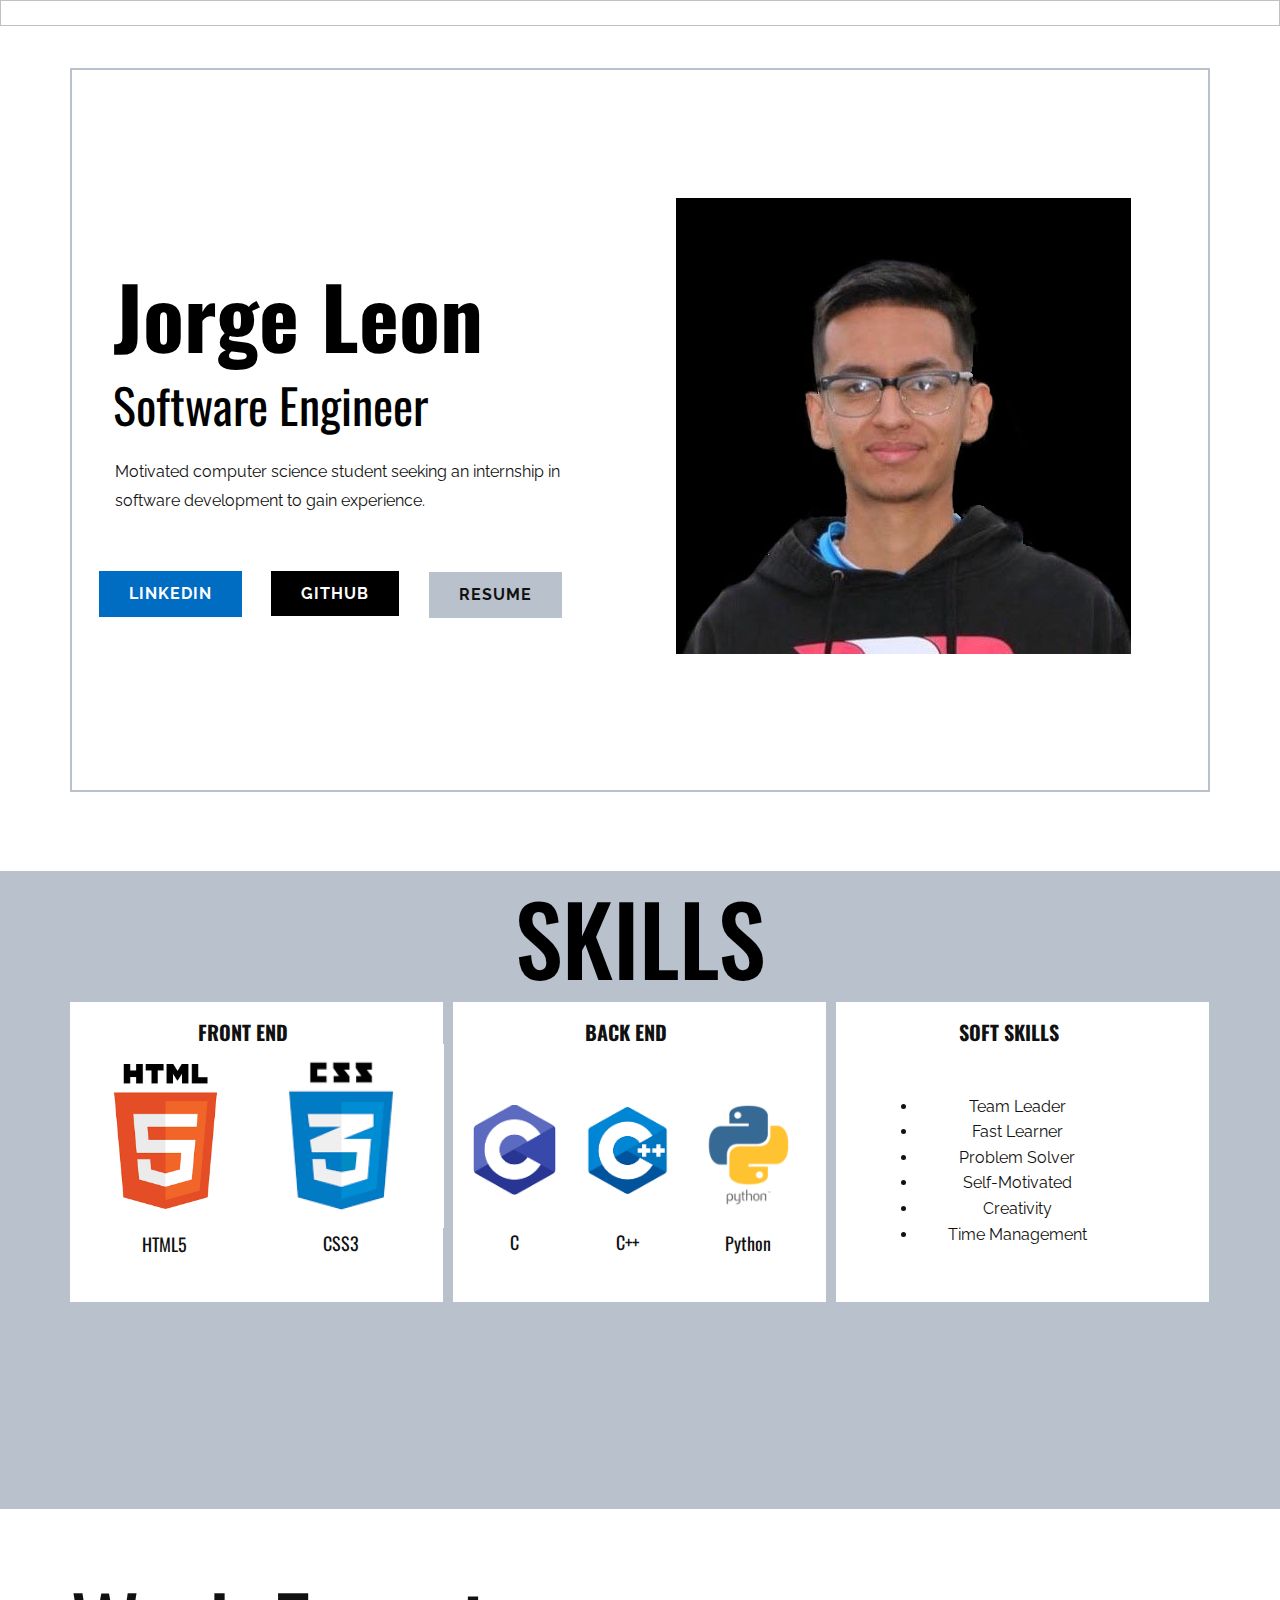
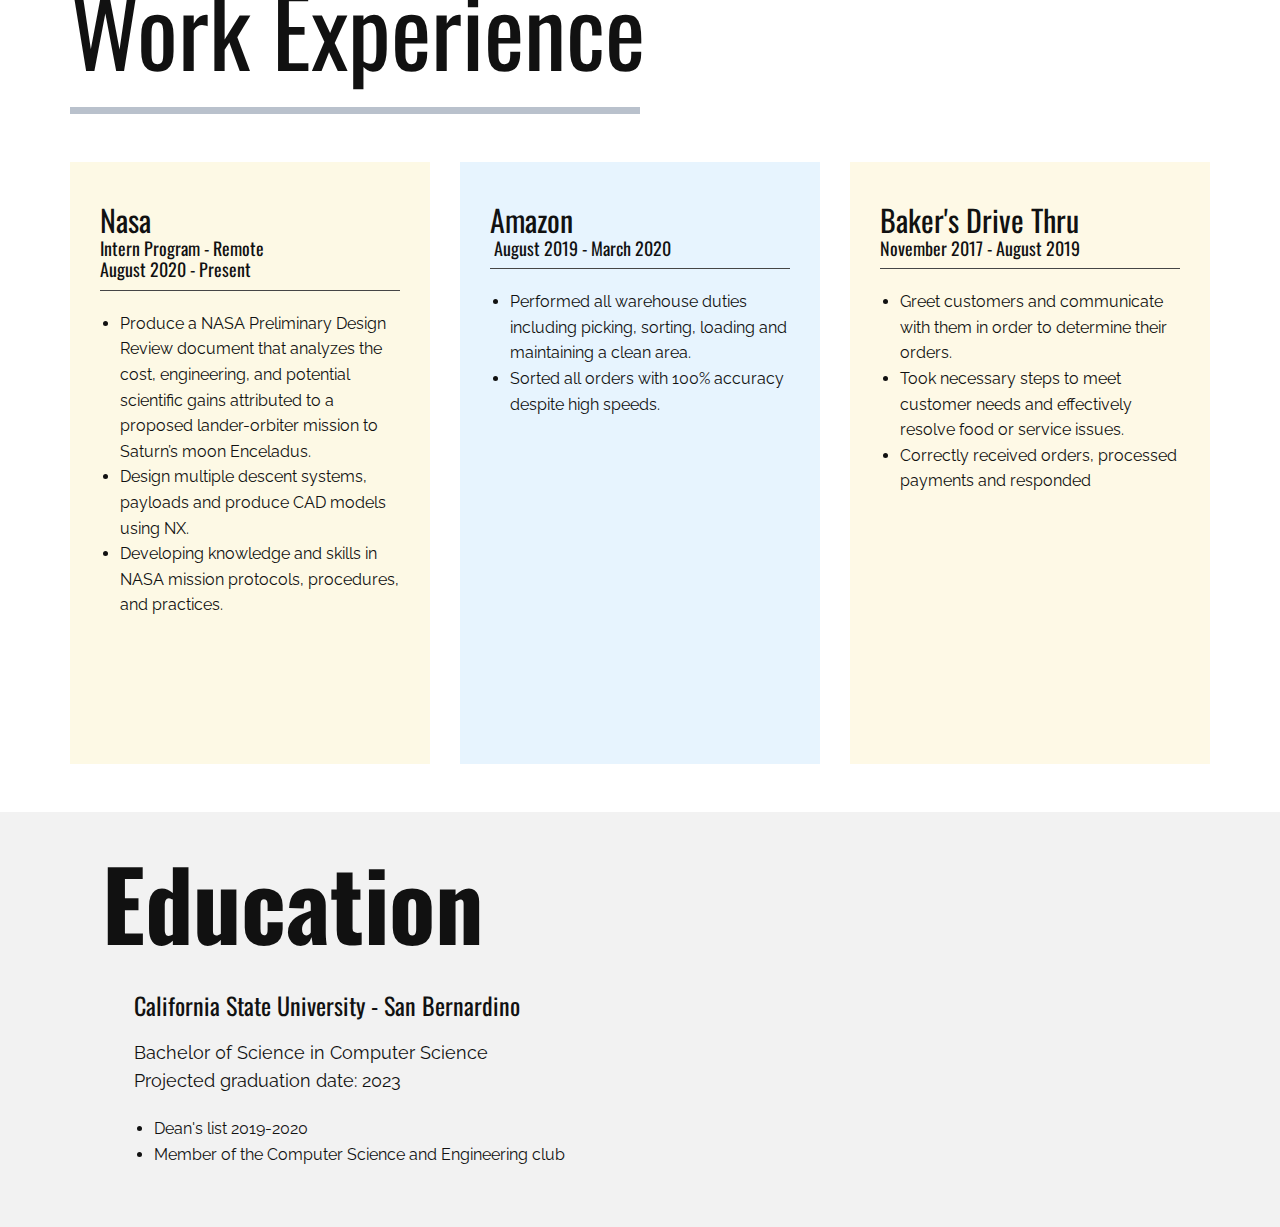
<file: index.html>
<!DOCTYPE html>
<html style="font-size: 16px;">
  <head>
    
    <meta name="viewport" content="width=device-width, initial-scale=1.0">
    <meta charset="utf-8">
    <meta name="keywords" content="Home Repair, &amp; Renovating, About Us, How Can We Help You?, Popular Services, Home Repair Services, About Us">
    <meta name="description" content="">
    <meta name="page_type" content="np-template-header-footer-from-plugin">
    <title>Jorge Leon's Portfolio</title>
    <link rel="stylesheet" href="nicepage.css" media="screen">
<link rel="stylesheet" href="Page-1.css" media="screen">
    <script class="u-script" type="text/javascript" src="jquery.js" defer=""></script>
    <script class="u-script" type="text/javascript" src="nicepage.js" defer=""></script>
    <meta name="generator" content="Nicepage 2.27.3, nicepage.com">
    <link id="u-theme-google-font" rel="stylesheet" href="https://fonts.googleapis.com/css?family=Oswald:200,300,400,500,600,700|Raleway:100,100i,200,200i,300,300i,400,400i,500,500i,600,600i,700,700i,800,800i,900,900i">
    <link id="u-page-google-font" rel="stylesheet" href="https://fonts.googleapis.com/css?family=Oswald:200,300,400,500,600,700|Oswald:200,300,400,500,600,700">
    
    
    
    
    
    <script type="application/ld+json">{
		"@context": "http://schema.org",
		"@type": "Organization",
		"name": "",
		"url": "index.html",
		"logo": "#"
}</script>
    <meta property="og:title" content="Jorge Leon's Portfolio">
    <meta property="og:type" content="website">
    <meta name="theme-color" content="#eac60b">
    <link rel="canonical" href="index.html">
    <meta property="og:url" content="index.html">
  </head>
  <body data-home-page="Jorgeleon92.html" data-home-page-title="Jorge Leon's Portfolio" class="u-body"><header class="u-align-center-xs u-border-1 u-border-grey-25 u-clearfix u-header u-header" id="sec-92d8"><div class="u-clearfix u-sheet u-sheet-1">
        <nav class="u-align-left u-menu u-menu-dropdown u-nav-spacing-25 u-offcanvas u-menu-1" data-responsive-from="XL">
          <div class="menu-collapse">
            <a class="u-button-style u-nav-link" href="#" style="padding: 4px 0; font-size: calc(1em + 8px);">
              <svg class="u-svg-link" preserveAspectRatio="xMidYMin slice" viewBox="0 0 302 302" style="undefined"><use xmlns:xlink="http://www.w3.org/1999/xlink" xlink:href="#svg-7b92"></use></svg>
              <svg xmlns="http://www.w3.org/2000/svg" xmlns:xlink="http://www.w3.org/1999/xlink" version="1.1" id="svg-7b92" x="0px" y="0px" viewBox="0 0 302 302" style="enable-background:new 0 0 302 302;" xml:space="preserve" class="u-svg-content"><g><rect y="36" width="302" height="30"></rect><rect y="236" width="302" height="30"></rect><rect y="136" width="302" height="30"></rect>
</g><g></g><g></g><g></g><g></g><g></g><g></g><g></g><g></g><g></g><g></g><g></g><g></g><g></g><g></g><g></g></svg>
            </a>
          </div>
          <div class="u-custom-menu u-nav-container">
            <ul class="u-nav u-unstyled u-nav-1"><li class="u-nav-item"><a class="u-button-style u-nav-link u-text-active-palette-1-base u-text-hover-palette-2-base" href="Home.html" style="padding: 10px 20px;">Home</a>
</li><li class="u-nav-item"><a class="u-button-style u-nav-link u-text-active-palette-1-base u-text-hover-palette-2-base" href="Page-3.html" style="padding: 10px 20px;">Page 3</a>
</li><li class="u-nav-item"><a class="u-button-style u-nav-link u-text-active-palette-1-base u-text-hover-palette-2-base" href="Page-4.html" style="padding: 10px 20px;">Page 4</a>
</li><li class="u-nav-item"><a class="u-button-style u-nav-link u-text-active-palette-1-base u-text-hover-palette-2-base" href="Page-6.html" style="padding: 10px 20px;">Page 6</a>
</li><li class="u-nav-item"><a class="u-button-style u-nav-link u-text-active-palette-1-base u-text-hover-palette-2-base" href="Page-7.html" style="padding: 10px 20px;">Page 7</a>
</li><li class="u-nav-item"><a class="u-button-style u-nav-link u-text-active-palette-1-base u-text-hover-palette-2-base" href="Page-8.html" style="padding: 10px 20px;">Page 8</a>
</li><li class="u-nav-item"><a class="u-button-style u-nav-link u-text-active-palette-1-base u-text-hover-palette-2-base" href="" style="padding: 10px 20px;">Page 1</a>
</li></ul>
          </div>
          <div class="u-custom-menu u-nav-container-collapse">
            <div class="u-align-center u-black u-container-style u-inner-container-layout u-opacity u-opacity-95 u-sidenav">
              <div class="u-menu-close"></div>
              <ul class="u-align-center u-nav u-popupmenu-items u-unstyled u-nav-2"><li class="u-nav-item"><a class="u-button-style u-nav-link" href="Home.html" style="padding: 10px 20px;">Home</a>
</li></ul>
            </div>
            <div class="u-black u-menu-overlay u-opacity u-opacity-70"></div>
          </div>
        </nav>
      </div></header>
    <section class="u-border-2 u-border-white u-clearfix u-section-1" id="carousel_fd50">
      <div class="u-clearfix u-sheet u-sheet-1">
        <div class="u-clearfix u-expanded-width u-layout-wrap u-layout-wrap-1">
          <div class="u-layout">
            <div class="u-layout-row">
              <div class="u-align-left u-container-style u-layout-cell u-right-cell u-size-60 u-layout-cell-1">
                <div class="u-border-2 u-border-palette-5-base u-container-layout u-container-layout-1">
                  <h1 class="u-custom-font u-heading-font u-text u-text-black u-title u-text-1">Jorge Leon</h1>
                  <h2 class="u-text u-text-black u-text-2"> Software Engineer</h2>
                  <img src="images/Jorge.jpg" alt="" class="u-image u-image-default u-image-1" data-image-width="455" data-image-height="456">
                  <p class="u-text u-text-3">Motivated computer science student seeking an internship in software development to gain
experience.&nbsp;</p>
                  <a href="https://github.com/Jahvelins" class="u-black u-btn u-button-style u-hover-palette-1-dark-1 u-btn-1" target="_blank">Github</a>
                  <a href="https://www.linkedin.com/in/jorgeleon92/" class="u-btn u-button-style u-hover-palette-1-dark-1 u-palette-4-base u-btn-2" target="_blank">LinkedIn</a>
                  <a href="files/Resume.2020.pdf" class="u-btn u-button-style u-file-link u-palette-5-base u-btn-3" target="_blank">Resume</a>
                </div>
              </div>
            </div>
          </div>
        </div>
      </div>
    </section>
    <section class="u-align-center u-clearfix u-palette-5-base u-section-2" id="carousel_cdab">
      <div class="u-clearfix u-sheet u-sheet-1">
        <h1 class="u-heading-font u-text u-text-black u-text-default u-title u-text-1">Skills</h1>
        <div class="u-expanded-width u-list u-repeater u-list-1">
          <div class="u-align-center u-container-style u-list-item u-repeater-item u-white u-list-item-1">
            <div class="u-container-layout u-similar-container u-container-layout-1">
              <h5 class="u-text u-text-2">Front end</h5>
            </div>
          </div>
          <div class="u-align-center u-container-style u-list-item u-repeater-item u-video-cover u-white u-list-item-2">
            <div class="u-container-layout u-similar-container u-container-layout-2">
              <h5 class="u-text u-text-3">Back end</h5>
            </div>
          </div>
          <div class="u-align-center u-container-style u-list-item u-repeater-item u-video-cover u-white u-list-item-3">
            <div class="u-container-layout u-similar-container u-container-layout-3">
              <h5 class="u-text u-text-4">Soft skills</h5>
            </div>
          </div>
        </div>
        <img src="images/Clogo.png" alt="" class="u-image u-image-default u-image-1" data-image-width="225" data-image-height="225">
        <img src="images/Clogo1.png" alt="" class="u-image u-image-default u-image-2" data-image-width="225" data-image-height="225">
        <img src="images/Htmllogo.png" alt="" class="u-image u-image-default u-image-3" data-image-width="225" data-image-height="225">
        <img src="images/Csslogo.png" alt="" class="u-image u-image-default u-image-4" data-image-width="305" data-image-height="165">
        <h6 class="u-text u-text-5">C++</h6>
        <h6 class="u-text u-text-6">C</h6>
        <h6 class="u-text u-text-default u-text-7">Python</h6>
        <h6 class="u-text u-text-default u-text-8">CSS3</h6>
        <h6 class="u-text u-text-default u-text-9">HTML5</h6>
        <img src="images/Pythonlogo.png" alt="" class="u-image u-image-default u-image-5" data-image-width="229" data-image-height="220">
        <ul class="u-text u-text-10">
          <li>Team Leader</li>
          <li>Fast Learner</li>
          <li>Problem Solver</li>
          <li>Self-Motivated</li>
          <li>Creativity</li>
          <li>Time Management</li>
        </ul>
      </div>
    </section>
    <section class="u-align-left u-clearfix u-section-3" id="sec-3b89">
      <div class="u-clearfix u-sheet u-sheet-1">
        <h2 class="u-text u-text-1">Work Experience</h2>
        <div class="u-border-7 u-border-palette-5-base u-line u-line-horizontal u-line-1"></div>
        <div class="u-clearfix u-expanded-width u-gutter-30 u-layout-wrap u-layout-wrap-1">
          <div class="u-gutter-0 u-layout">
            <div class="u-layout-row">
              <div class="u-align-left u-container-style u-layout-cell u-left-cell u-palette-1-light-3 u-size-20 u-layout-cell-1">
                <div class="u-container-layout u-container-layout-1">
                  <h4 class="u-text u-text-2">Nasa<br>
                  </h4>
                  <h6 class="u-text u-text-3">Intern Program - Remote<br>August 2020 - Present
                  </h6>
                  <div class="u-border-1 u-border-grey-dark-1 u-expanded-width-xl u-line u-line-horizontal u-line-2"></div>
                  <ul class="u-text u-text-default u-text-4">
                    <li>Produce a NASA Preliminary Design Review document that analyzes the cost, engineering, and potential scientific gains attributed to a proposed lander-orbiter mission to Saturn’s moon Enceladus.&nbsp;</li>
                    <li>Design multiple descent systems, payloads and produce CAD models using NX.&nbsp;<br>
                    </li>
                    <li>Developing knowledge and skills in NASA mission protocols, procedures, and practices.&nbsp;<br>
                    </li>
                  </ul>
                </div>
              </div>
              <div class="u-align-left u-container-style u-layout-cell u-palette-4-light-3 u-size-20 u-layout-cell-2">
                <div class="u-container-layout u-valign-top-lg u-container-layout-2">
                  <h4 class="u-text u-text-5">Amazon<br>
                  </h4>
                  <h6 class="u-text u-text-default u-text-6">August 2019 - March 2020</h6>
                  <div class="u-border-1 u-border-grey-dark-1 u-expanded-width-xl u-line u-line-horizontal u-line-3"></div>
                  <ul class="u-text u-text-default u-text-7">
                    <li>Performed all warehouse duties including picking, sorting, loading and maintaining a clean
area.&nbsp;
                    </li>
                    <li>Sorted all orders with 100% accuracy despite high speeds.&nbsp;&nbsp;</li>
                  </ul>
                </div>
              </div>
              <div class="u-align-left u-container-style u-layout-cell u-palette-3-light-3 u-size-20 u-layout-cell-3">
                <div class="u-container-layout u-container-layout-3">
                  <h4 class="u-text u-text-8">Baker's Drive Thru<br>
                  </h4>
                  <h6 class="u-text u-text-9">November 2017 - August 2019</h6>
                  <div class="u-border-1 u-border-grey-dark-1 u-expanded-width-lg u-expanded-width-md u-expanded-width-xl u-line u-line-horizontal u-line-4"></div>
                  <ul class="u-text u-text-default u-text-10">
                    <li>Greet customers and communicate with them in order to determine their orders. <br>
                    </li>
                    <li>Took necessary steps to meet customer needs and effectively resolve food or service issues.</li>
                    <li>Correctly received orders, processed payments and responded&nbsp;<br>
                    </li>
                  </ul>
                </div>
              </div>
            </div>
          </div>
        </div>
      </div>
    </section>
    <section class="u-clearfix u-grey-5 u-section-4" id="sec-e007">
      <div class="u-clearfix u-sheet u-sheet-1">
        <h3 class="u-text u-text-1">Education</h3>
        <h4 class="u-text u-text-default u-text-2">California State University - San Bernardino</h4>
        <p class="u-text u-text-3">Bachelor 0f Science in Computer Science<br>Projected graduation date: 2023
        </p>
        <ul class="u-text u-text-4">
          <li style="">Dean's list 2019-2020&nbsp;</li>
          <li style="">Member of the Computer Science and Engineering club</li>
        </ul>
      </div>
    </section>
    
    
    
  </body>
</html>
</file>
<file: Page-1.css>
.u-section-1 .u-sheet-1 {min-height: 841px}
.u-section-1 .u-layout-wrap-1 {margin: 40px auto 60px 0}
.u-section-1 .u-layout-cell-1 {min-height: 724px}
.u-section-1 .u-container-layout-1 {padding: 30px 40px 30px 0}
.u-section-1 .u-text-1 {font-size: 5.3125rem; font-weight: 700; font-family: Oswald, sans-serif; text-transform: none; margin: 169px 600px 0 41px}
.u-section-1 .u-text-2 {font-size: 3rem; font-weight: 400; text-transform: none; margin: 16px 563px 0 41px}
.u-section-1 .u-image-1 {width: 455px; height: 456px; margin: -233px auto 0 604px}
.u-section-1 .u-text-3 {line-height: 1.8; font-size: 1rem; margin: -196px 571px 0 43px}
.u-section-1 .u-btn-1 {border-style: none; font-weight: 700; text-transform: uppercase; letter-spacing: 1px; background-image: none; margin: 55px auto 0 199px}
.u-section-1 .u-btn-2 {border-style: none; font-weight: 700; text-transform: uppercase; letter-spacing: 1px; background-image: none; margin: -45px auto 0 27px}
.u-section-1 .u-btn-3 {border-style: none; font-weight: 700; text-transform: uppercase; letter-spacing: 1px; background-image: none; margin: -45px auto 0 357px} 

@media (max-width: 1199px){ .u-section-1 .u-sheet-1 {min-height: 635px}
.u-section-1 .u-layout-wrap-1 {margin-top: 44px; margin-right: initial; margin-left: initial}
.u-section-1 .u-layout-cell-1 {min-height: 597px}
.u-section-1 .u-text-1 {font-size: 4.25rem; width: auto; margin-top: 66px; margin-right: 421px; margin-left: 36px}
.u-section-1 .u-text-2 {width: auto; margin-top: 20px; margin-right: 20px; margin-left: 36px}
.u-section-1 .u-image-1 {width: 399px; margin-top: -229px; margin-right: 0; margin-left: auto}
.u-section-1 .u-text-3 {width: auto; margin-top: -133px; margin-right: 441px; margin-left: 36px}
.u-section-1 .u-btn-1 {margin-top: 84px; margin-right: 441px; margin-left: auto}
.u-section-1 .u-btn-2 {margin-left: 31px; padding: 10px 27px 10px 26px}
.u-section-1 .u-btn-3 {margin-left: 180px} }

@media (max-width: 991px){ .u-section-1 .u-sheet-1 {min-height: 138px}
.u-section-1 .u-layout-cell-1 {min-height: 580px}
.u-section-1 .u-container-layout-1 {padding-right: 30px}
.u-section-1 .u-text-1 {margin-right: 235px; margin-left: 18px}
.u-section-1 .u-text-2 {margin-top: 18px; margin-right: 180px; margin-left: 18px}
.u-section-1 .u-image-1 {width: 306px; margin-top: -212px}
.u-section-1 .u-text-3 {margin-top: -178px; margin-right: 339px; margin-left: 18px}
.u-section-1 .u-btn-1 {margin-top: 116px; margin-right: 244px}
.u-section-1 .u-btn-2 {margin-left: 8px}
.u-section-1 .u-btn-3 {margin-bottom: -3px; margin-left: 163px} }

@media (max-width: 767px){ .u-section-1 .u-sheet-1 {min-height: 320px}
.u-section-1 .u-layout-cell-1 {min-height: 750px}
.u-section-1 .u-container-layout-1 {padding-right: 10px}
.u-section-1 .u-text-1 {font-size: 3.75rem; margin-top: 68px; margin-right: 313px; margin-left: 2px}
.u-section-1 .u-text-2 {margin-right: 310px; margin-left: 2px}
.u-section-1 .u-image-1 {margin-top: -302px; margin-right: 2px}
.u-section-1 .u-text-3 {margin-top: -88px; margin-right: 315px; margin-left: 2px}
.u-section-1 .u-btn-1 {margin-top: 60px; margin-right: 78px}
.u-section-1 .u-btn-2 {margin-left: 170px}
.u-section-1 .u-btn-3 {margin-bottom: 0; margin-left: 18px} }

@media (max-width: 575px){ .u-section-1 .u-sheet-1 {min-height: 769px}
.u-section-1 .u-layout-wrap-1 {margin-top: 23px; margin-bottom: 25px; margin-right: initial; margin-left: initial}
.u-section-1 .u-layout-cell-1 {min-height: 725px}
.u-section-1 .u-container-layout-1 {padding-top: 16px}
.u-section-1 .u-text-1 {font-size: 3rem; margin-top: 351px; margin-right: 31px; margin-left: 49px}
.u-section-1 .u-text-2 {font-size: 1.5rem; margin-top: 13px; margin-right: 35px; margin-left: 49px}
.u-section-1 .u-image-1 {width: 279px; height: 331px; margin-top: -431px; margin-right: 21px}
.u-section-1 .u-text-3 {margin-top: 225px; margin-right: 29px; margin-left: 33px}
.u-section-1 .u-btn-1 {text-transform: none; margin-top: -221px; margin-right: 21px}
.u-section-1 .u-btn-2 {text-transform: none; margin-left: 49px}
.u-section-1 .u-btn-3 {margin-top: 6px; margin-left: 49px; padding: 10px 28px 10px 27px} }.u-section-2 {background-image: none}
.u-section-2 .u-sheet-1 {min-height: 638px}
.u-section-2 .u-text-1 {margin: 13px auto 0}
.u-section-2 .u-list-1 {min-height: 300px; grid-template-columns: calc(33.3333% - 7px) calc(33.3333% - 7px) calc(33.3333% - 7px); grid-gap: 10px 10px; height: auto; margin: 12px auto 0 0}
.u-section-2 .u-list-item-1 {background-image: none; height: 300px}
.u-section-2 .u-container-layout-1 {padding: 5px 30px 2px}
.u-section-2 .u-text-2 {text-transform: uppercase; font-weight: 700; margin: 13px 13px 0 -13px}
.u-section-2 .u-list-item-2 {background-size: auto; height: 300px}
.u-section-2 .u-container-layout-2 {padding: 5px 30px 2px}
.u-section-2 .u-text-3 {text-transform: uppercase; font-weight: 700; margin: 13px 13px 0 -13px}
.u-section-2 .u-list-item-3 {background-size: auto; height: 300px}
.u-section-2 .u-container-layout-3 {padding: 5px 30px 2px}
.u-section-2 .u-text-4 {text-transform: uppercase; font-weight: 700; margin: 13px 13px 0 -13px}
.u-section-2 .u-image-1 {width: 99px; height: 99px; margin: -201px auto 0 508px}
.u-section-2 .u-image-2 {width: 103px; height: 90px; margin: -95px 644px 0 auto}
.u-section-2 .u-image-3 {width: 124px; height: 145px; margin: -131px auto 0 33px}
.u-section-2 .u-image-4 {width: 206px; height: 184px; margin: -165px auto 0 168px}
.u-section-2 .u-text-5 {margin: 4px 557px 0 532px}
.u-section-2 .u-text-6 {margin: -21px 674px 0 423px}
.u-section-2 .u-text-7 {margin: -21px 439px 0 auto}
.u-section-2 .u-text-8 {margin: -21px auto 0 253px}
.u-section-2 .u-text-9 {margin: -21px auto 0 72px}
.u-section-2 .u-image-5 {width: 103px; height: 104px; margin: -153px 410px 0 auto}
.u-section-2 .u-text-10 {margin: -113px 94px 60px 828px} 

@media (max-width: 1199px){ .u-section-2 .u-sheet-1 {min-height: 579px}
.u-section-2 .u-text-1 {margin-top: 21px}
.u-section-2 .u-list-1 {margin-top: 13px; margin-right: initial; margin-left: initial}
.u-section-2 .u-text-2 {margin-left: 0; margin-right: 0}
.u-section-2 .u-text-3 {margin-left: 0; margin-right: 0}
.u-section-2 .u-text-4 {margin-left: 0; margin-right: 0}
.u-section-2 .u-image-1 {margin-left: auto}
.u-section-2 .u-image-2 {margin-right: auto; margin-left: 317px}
.u-section-2 .u-image-3 {margin-left: 10px}
.u-section-2 .u-image-4 {width: 179px; margin-top: -164px; margin-left: 128px}
.u-section-2 .u-text-5 {width: 51px; margin-top: -7px; margin-left: auto; margin-right: auto}
.u-section-2 .u-text-6 {width: auto; margin-right: 561px; margin-left: 336px}
.u-section-2 .u-text-7 {width: auto; margin-right: 347px}
.u-section-2 .u-text-8 {width: auto; margin-top: -7px; margin-left: 201px}
.u-section-2 .u-text-9 {width: auto; margin-left: 49px}
.u-section-2 .u-image-5 {margin-top: -155px; margin-right: 318px}
.u-section-2 .u-text-10 {width: auto; margin-right: 65px; margin-left: 721px} }

@media (max-width: 991px){ .u-section-2 .u-sheet-1 {min-height: 782px}
.u-section-2 .u-list-1 {min-height: 689px; grid-template-columns: calc(((100% - 720px) / 2) + 355px) calc(((100% - 720px) / 2) + 355px); margin-right: initial; margin-left: initial}
.u-section-2 .u-image-1 {width: 89px; margin-top: -585px; margin-right: 138px}
.u-section-2 .u-image-2 {margin-top: -94px; margin-right: 235px; margin-left: auto}
.u-section-2 .u-image-3 {margin-top: -118px; margin-left: 32px}
.u-section-2 .u-image-4 {margin-left: 161px}
.u-section-2 .u-text-5 {width: auto; margin-top: -4px; margin-right: 157px; margin-left: 512px}
.u-section-2 .u-text-6 {margin-right: 265px; margin-left: 413px}
.u-section-2 .u-text-7 {margin-right: 50px}
.u-section-2 .u-text-8 {margin-top: -10px; margin-left: 233px}
.u-section-2 .u-text-9 {margin-left: 71px}
.u-section-2 .u-image-5 {margin-top: -172px; margin-right: 21px}
.u-section-2 .u-text-10 {margin-top: 226px; margin-right: 436px; margin-left: 65px} }

@media (max-width: 767px){ .u-section-2 .u-sheet-1 {min-height: 1052px}
.u-section-2 .u-list-1 {grid-template-columns: calc(((100% - 540px) / 2) + 265px) calc(((100% - 540px) / 2) + 265px); margin-right: initial; margin-left: initial}
.u-section-2 .u-container-layout-1 {padding-left: 20px; padding-right: 20px}
.u-section-2 .u-container-layout-2 {padding-left: 20px; padding-right: 20px}
.u-section-2 .u-container-layout-3 {padding-left: 20px; padding-right: 20px}
.u-section-2 .u-image-1 {width: 66px; height: 93px; margin-top: -594px; margin-right: 107px}
.u-section-2 .u-image-2 {width: 81px; height: 87px; margin-top: -93px; margin-right: 179px}
.u-section-2 .u-image-3 {margin-top: -116px; margin-left: 0}
.u-section-2 .u-image-4 {width: 103px; height: 183px; margin-left: 141px}
.u-section-2 .u-text-5 {margin-top: -21px; margin-right: 107px; margin-left: 374px}
.u-section-2 .u-text-6 {margin-right: 199px; margin-left: 300px}
.u-section-2 .u-text-7 {margin-right: 24px}
.u-section-2 .u-text-8 {margin-top: 17px; margin-left: 179px}
.u-section-2 .u-text-9 {margin-left: 39px}
.u-section-2 .u-image-5 {width: 97px; height: 97px; margin-top: -175px; margin-right: 0}
.u-section-2 .u-text-10 {margin-top: 234px; margin-right: 303px; margin-left: 39px} }

@media (max-width: 575px){ .u-section-2 .u-sheet-1 {min-height: 1174px}
.u-section-2 .u-text-1 {margin-top: 107px}
.u-section-2 .u-list-1 {grid-template-columns: 100%; margin-right: initial; margin-left: initial}
.u-section-2 .u-image-1 {margin-top: -516px; margin-right: 19px}
.u-section-2 .u-image-2 {margin-top: -97px; margin-right: 231px}
.u-section-2 .u-image-3 {width: 144px; margin-top: -427px}
.u-section-2 .u-image-4 {width: 186px; margin-right: 6px}
.u-section-2 .u-text-5 {margin-top: 298px; margin-right: 24px; margin-left: 265px}
.u-section-2 .u-text-6 {margin-right: 251px; margin-left: 48px}
.u-section-2 .u-text-7 {margin-right: 138px}
.u-section-2 .u-text-8 {margin-top: -314px; margin-right: 76px; margin-left: auto}
.u-section-2 .u-text-9 {margin-top: -22px; margin-right: 231px; margin-left: auto}
.u-section-2 .u-image-5 {margin-top: 147px; margin-left: 128px}
.u-section-2 .u-text-10 {margin-top: 182px; margin-right: 76px; margin-left: 51px} }.u-section-3 .u-sheet-1 {min-height: 902px}
.u-section-3 .u-text-1 {font-size: 6rem; margin: 66px 371px 0 0}
.u-section-3 .u-line-1 {font-weight: 700; width: 570px; height: 7px; transform-origin: left center 0; margin: 26px auto 0 0}
.u-section-3 .u-layout-wrap-1 {margin: 48px auto 48px 0}
.u-section-3 .u-layout-cell-1 {min-height: 522px; background-image: none}
.u-section-3 .u-container-layout-1 {padding: 40px 30px}
.u-section-3 .u-text-2 {font-weight: 400; font-size: 1.875rem; margin: 0}
.u-section-3 .u-text-3 {margin: 0 130px 0 0}
.u-section-3 .u-line-2 {transform-origin: left center 0; margin: 9px auto 0 0}
.u-section-3 .u-text-4 {margin: 20px auto 0 0}
.u-section-3 .u-layout-cell-2 {min-height: 526px; background-image: none}
.u-section-3 .u-container-layout-2 {padding: 40px 30px}
.u-section-3 .u-text-5 {font-weight: 400; font-size: 1.875rem; margin: 0}
.u-section-3 .u-text-6 {margin: 0 auto 0 4px}
.u-section-3 .u-line-3 {transform-origin: left center 0; margin: 9px 0 0 auto}
.u-section-3 .u-text-7 {margin: 20px 0 0 auto}
.u-section-3 .u-layout-cell-3 {min-height: 632px; background-image: none}
.u-section-3 .u-container-layout-3 {padding: 40px 30px}
.u-section-3 .u-text-8 {font-weight: 400; font-size: 1.875rem; margin: 0}
.u-section-3 .u-text-9 {margin: 0 51px 0 0}
.u-section-3 .u-line-4 {transform-origin: left center 0; margin: 9px 0 0 auto}
.u-section-3 .u-text-10 {margin: 20px 0 0 auto} 

@media (max-width: 1199px){ .u-section-3 .u-sheet-1 {min-height: 581px}
.u-section-3 .u-text-1 {width: 769px; margin-right: 171px}
.u-section-3 .u-line-1 {width: 574px}
.u-section-3 .u-layout-wrap-1 {margin-right: initial; margin-left: initial}
.u-section-3 .u-layout-cell-1 {min-height: 590px}
.u-section-3 .u-text-3 {width: auto; margin-right: 80px}
.u-section-3 .u-line-2 {width: 233px; margin-left: -5px; margin-right: auto}
.u-section-3 .u-text-4 {margin-top: 10px; margin-right: 0; margin-bottom: -9px}
.u-section-3 .u-layout-cell-2 {min-height: 590px}
.u-section-3 .u-text-6 {width: auto; margin-left: 0}
.u-section-3 .u-line-3 {width: 222px; margin-top: 11px; margin-right: auto; margin-left: -9px}
.u-section-3 .u-text-7 {margin-top: 8px; margin-right: auto; margin-left: 0}
.u-section-3 .u-layout-cell-3 {min-height: 590px}
.u-section-3 .u-text-9 {width: auto; margin-top: 3px; margin-right: 3px}
.u-section-3 .u-line-4 {margin-top: 8px; margin-right: initial; margin-left: initial}
.u-section-3 .u-text-10 {margin-top: 9px; margin-right: auto; margin-left: 0} }

@media (max-width: 991px){ .u-section-3 .u-sheet-1 {min-height: 445px}
.u-section-3 .u-text-1 {width: 720px; margin-right: 0}
.u-section-3 .u-layout-cell-1 {min-height: 100px}
.u-section-3 .u-container-layout-1 {padding-top: 30px; padding-bottom: 30px}
.u-section-3 .u-text-3 {margin-right: 10px}
.u-section-3 .u-line-2 {width: 166px}
.u-section-3 .u-text-4 {margin-right: auto; margin-bottom: 0}
.u-section-3 .u-layout-cell-2 {min-height: 100px}
.u-section-3 .u-container-layout-2 {padding-top: 30px; padding-bottom: 30px}
.u-section-3 .u-text-6 {margin-top: 5px}
.u-section-3 .u-line-3 {width: 159px; margin-top: 5px; margin-left: auto}
.u-section-3 .u-text-7 {margin-top: 5px}
.u-section-3 .u-layout-cell-3 {min-height: 100px}
.u-section-3 .u-container-layout-3 {padding-top: 30px; padding-bottom: 30px}
.u-section-3 .u-text-9 {margin-top: 0; margin-left: 5px; margin-right: 5px}
.u-section-3 .u-line-4 {margin-top: 9px; margin-right: initial; margin-left: initial}
.u-section-3 .u-text-10 {width: auto} }

@media (max-width: 767px){ .u-section-3 .u-sheet-1 {min-height: 334px}
.u-section-3 .u-text-1 {width: 540px}
.u-section-3 .u-line-1 {width: 540px}
.u-section-3 .u-text-3 {margin-top: 4px}
.u-section-3 .u-line-2 {margin-top: 5px}
.u-section-3 .u-text-6 {margin-top: -2px}
.u-section-3 .u-line-3 {margin-top: 12px; margin-left: 4px}
.u-section-3 .u-text-7 {margin-top: 4px}
.u-section-3 .u-text-9 {margin-right: 16px; margin-left: 0}
.u-section-3 .u-line-4 {width: 207px; margin-right: auto; margin-left: 0}
.u-section-3 .u-text-10 {margin-right: 0; margin-left: auto} }

@media (max-width: 575px){ .u-section-3 .u-sheet-1 {min-height: 210px}
.u-section-3 .u-text-1 {width: 340px; font-size: 1.875rem}
.u-section-3 .u-line-1 {width: 340px}
.u-section-3 .u-text-3 {margin-top: 0; margin-right: 0}
.u-section-3 .u-line-2 {margin-top: 9px}
.u-section-3 .u-text-6 {margin-top: 0}
.u-section-3 .u-line-3 {margin-top: 9px}
.u-section-3 .u-text-9 {margin-top: 1px; margin-right: 0; margin-left: 7px}
.u-section-3 .u-line-4 {margin-top: 8px} }.u-section-4 {background-image: none}
.u-section-4 .u-sheet-1 {min-height: 401px}
.u-section-4 .u-text-1 {font-weight: 700; font-size: 6rem; margin: 32px 305px 0 32px}
.u-section-4 .u-text-2 {margin: 32px auto 0 64px}
.u-section-4 .u-text-3 {font-size: 1.125rem; margin: 19px 273px 0 64px}
.u-section-4 .u-text-4 {margin: 20px 639px 60px 64px} 

@media (max-width: 1199px){ .u-section-4 .u-text-1 {width: 803px; margin-left: 0; margin-right: 137px}
.u-section-4 .u-text-2 {margin-left: 61px}
.u-section-4 .u-text-3 {width: 803px; margin-left: 61px; margin-right: 76px}
.u-section-4 .u-text-4 {margin-right: 450px; margin-left: 53px} }

@media (max-width: 991px){ .u-section-4 .u-text-1 {width: 720px; margin-right: 0}
.u-section-4 .u-text-2 {margin-left: 0}
.u-section-4 .u-text-3 {width: 720px; margin-left: 0; margin-right: 0}
.u-section-4 .u-text-4 {margin-right: 242px; margin-left: 41px} }

@media (max-width: 767px){ .u-section-4 .u-text-1 {width: 540px}
.u-section-4 .u-text-3 {width: 540px}
.u-section-4 .u-text-4 {margin-right: 72px; margin-left: 31px} }

@media (max-width: 575px){ .u-section-4 .u-text-1 {width: 340px; font-size: 1.5rem}
.u-section-4 .u-text-3 {width: 340px}
.u-section-4 .u-text-4 {margin-right: 0; margin-left: 20px} }
</file>
